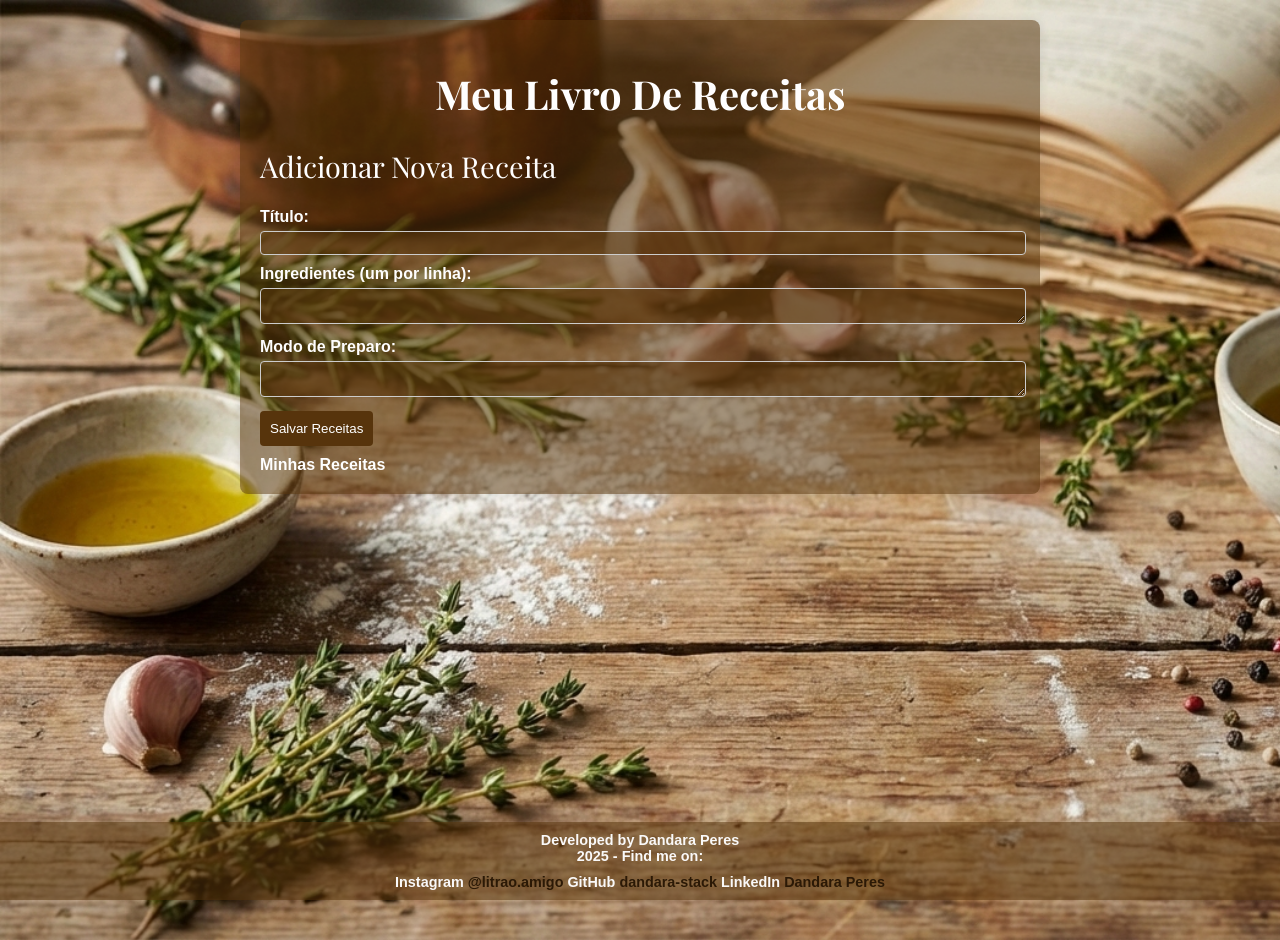
<file: index.html>
<!DOCTYPE html>
<html lang="pt-br">

<head>
  <meta charset="UTF-8">
  <meta name="viewport" content="width=device-width, initial-scale=1.0">
  <link rel="stylesheet" href="style.css">
  <link rel="preconnect" href="https://fonts.googleapis.com">
  <link rel="preconnect" href="https://fonts.gstatic.com" crossorigin>
  <link href="https://fonts.googleapis.com/css2?family=Playfair+Display:wght@400;700&display=swap" rel="stylesheet">
  <title>02-100</title>
</head>

<body>

  <main>

    <form id="form-receita">
      <h1>Meu Livro De Receitas</h1>
      <section id="adicionar-receita">
        <h2>Adicionar Nova Receita</h2>
        <label for="titulo"><strong> Título:</strong></label>
        <input type="text" id="titulo" required>

        <label for="ingredientes"><strong>Ingredientes (um por linha):</strong></label>
        <textarea id="ingredientes" required></textarea>

        <label for="modo-preparo"><strong>Modo de Preparo:</strong></label>
        <textarea id="modo-preparo" required></textarea>

        <button type="submit">Salvar Receitas</button>
      </section>
      <a href="minhasreceitas.html">Minhas Receitas</a>
    </form>


  </main>

  <script src="script.js"></script>

  <footer>
    Developed by Dandara Peres<br>
    2025 - Find me on:<br>
    Instagram <a href="https://www.instagram.com/litrao.amigo?igsh=MXJub250d3JzbHB5dw==" target="_blank" style="color: rgb(43, 25, 6);">@litrao.amigo</a>
    GitHub <a href="https://github.com/dandara-stack" target="_blank" style="color: rgb(43, 25, 6);">dandara-stack</a>
    LinkedIn <a href="https://www.linkedin.com/in/dandara-peres-8176332b2/" target="_blank" style="color: rgb(43, 25, 6);"" >Dandara Peres</a>

  </footer>


</body>

</html>
</file>
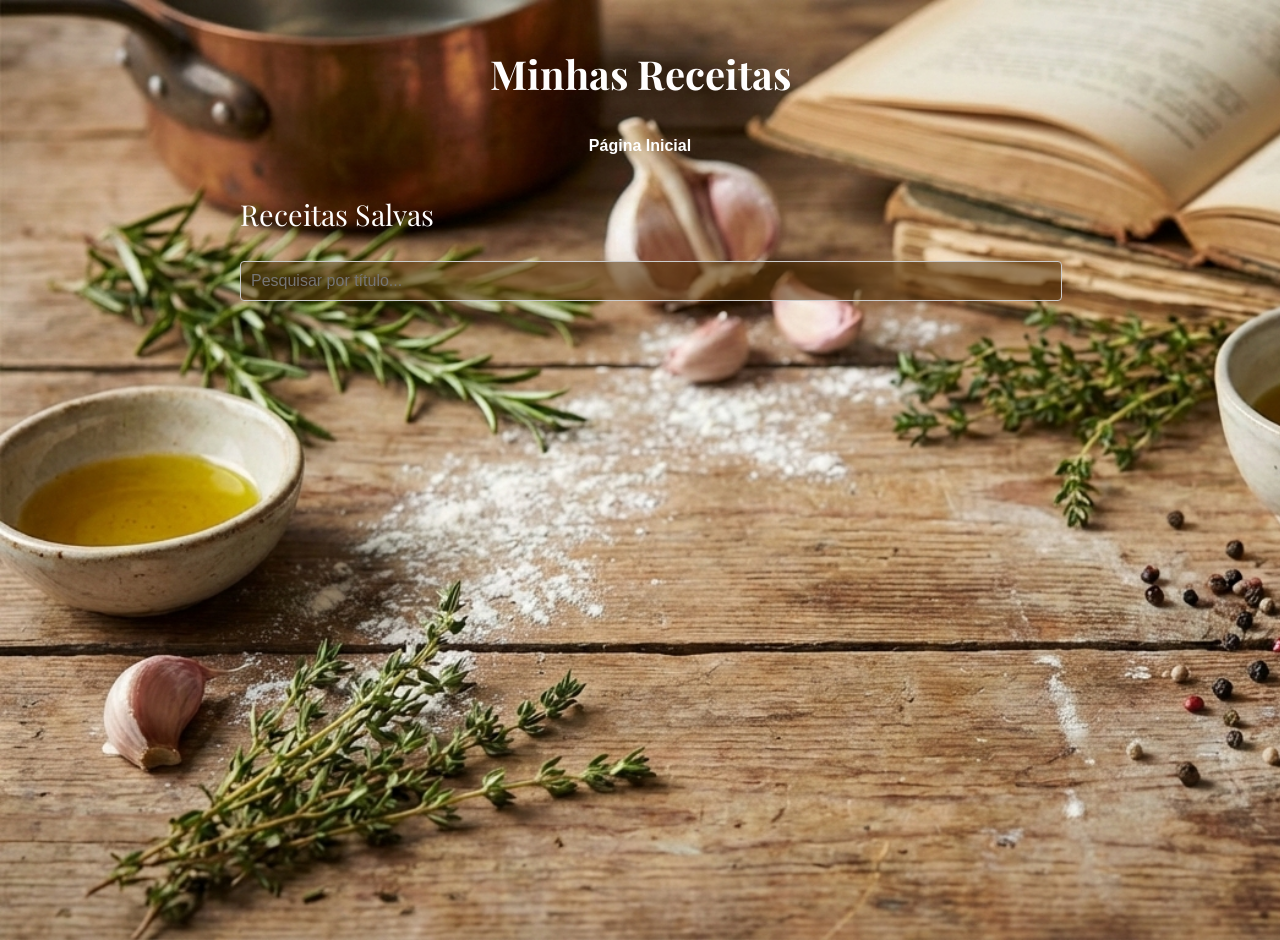
<file: minhasreceitas.html>
<!DOCTYPE html>
<html lang="pt-br">

<head>
  <meta charset="UTF-8">
  <meta name="viewport" content="width=device-width, initial-scale=1.0">
  <link rel="stylesheet" href="style.css">
  <link rel="preconnect" href="https://fonts.googleapis.com">
  <link rel="preconnect" href="https://fonts.gstatic.com" crossorigin>
  <link href="https://fonts.googleapis.com/css2?family=Playfair+Display:wght@400;700&display=swap" rel="stylesheet">
  <title>Minhas Receitas</title>
</head>

<body>
  <header>
    <h1>Minhas Receitas</h1>
    <a href="index.html">Página Inicial</a> 
  </header>
  <main>
    <section id="lista-receitas">
      <h2>Receitas Salvas</h2>
      <input type="text" id="pesquisa" placeholder="Pesquisar por título...">
      <div id="receitas-container"></div>
    </section>
  </main>

  <script src="script.js"></script>

</body>

</html>
</file>
<file: style.css>
body {
  background-image: url(Gemini_Generated_Image_ubq2rzubq2rzubq2.png);
  background-size: cover;
  background-repeat: no-repeat;
  font-family: Arial, sans-serif;
  margin: 0;
  padding: 20px;
  min-height: 100vh;
}
header {
  text-align: center;
  margin-bottom: 40px;
}

main {
  max-width: 800px;
  margin: 0 auto;
}
h1 {
  font-family: "Playfair Display", serif;
  color: #fffefe;
  font-weight: 700;
  font-size: 2.5em;
  text-align: center;
}
h2 {
  font-family: "Playfair Display", serif;
  color: #fffefe;
  font-weight: 400;
  font-size: 1.8em;
  margin-top: 20px;
}

form {
  background-color: rgba(87, 52, 12, 0.521);
  padding: 20px;
  border-radius: 8px;
  box-shadow: 0 0 10px rgba(0, 0, 0, 0.1);
  color: #fffefe;
  margin-bottom: 20px;
}

label {
  display: block;
  margin-top: 10px;
}

input,
textarea {
  color: #fffefe;
  width: 100%;
  padding: 2px;
  margin-top: 5px;
  border: 1px solid #ccc;
  background-color: rgba(87, 52, 12, 0.555);
  border-radius: 4px;
  font-size: medium;
}

button {
  background-color: rgb(87, 52, 12);
  color: white;
  padding: 10px;
  border: none;
  border-radius: 4px;
  cursor: pointer;
  margin-top: 10px;
}

button:hover {
  background-color: rgb(43, 25, 6);
}
a {
  color: rgb(255, 255, 255);
  text-decoration: none;
  font-weight: bold;
  margin-top: 10px;
  display: inline-block;
}

#pesquisa {
  color: #fffefe;
  width: 100%;
  padding: 10px;
  margin-bottom: 20px;
}

.receita {
  background-color: rgba(87, 52, 12, 0.521);
  padding: 20px;
  border-radius: 8px;
  box-shadow: 0 0 10px rgba(0, 0, 0, 0.1);
  color: #fffefe;
  margin-bottom: 20px;
}
footer {
  background-color: rgba(87, 52, 12, 0.521);
  text-align: center;
  color:  rgb(250, 249, 249);
  font-weight: bolder;
  font-size: 0.9em;
  position: fixed;
  bottom: 0;
  left: 0;
  width: 100%;
  padding: 10px 0; 
}

.receita h3 {
  margin-top: 0;
}
</file>
